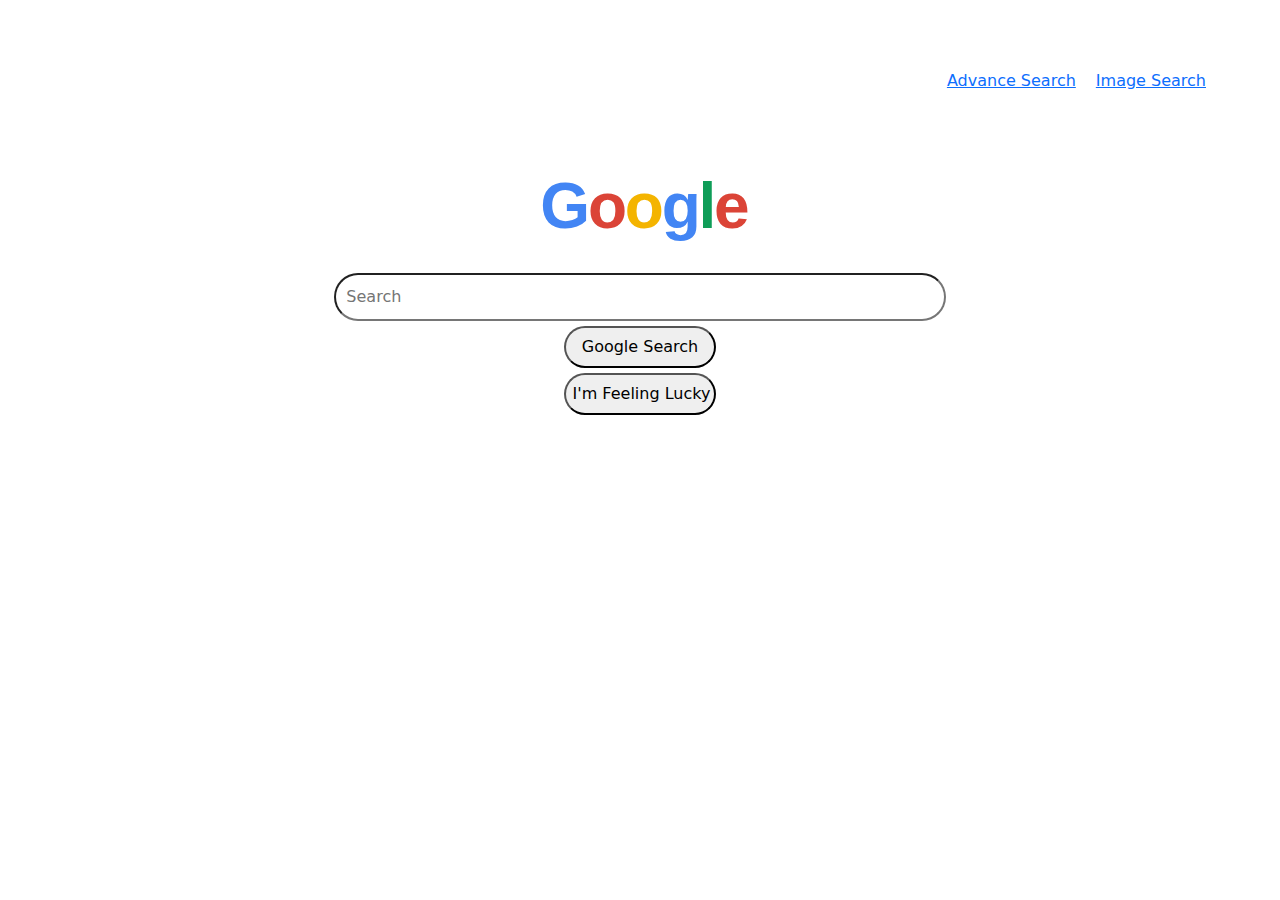
<file: index.html>
<!DOCTYPE html>
<html lang="en">
    <head>
        <title>Google Search</title>
        <meta name="viewport" content="width=device-width, initial-scale=1.0">
        <meta charset="UTF-8">
        <link href="https://cdn.jsdelivr.net/npm/bootstrap@5.3.3/dist/css/bootstrap.min.css" rel="stylesheet" integrity="sha384-QWTKZyjpPEjISv5WaRU9OFeRpok6YctnYmDr5pNlyT2bRjXh0JMhjY6hW+ALEwIH" crossorigin="anonymous">
        <link href="styles.css" rel="stylesheet">
    </head>
    <body>
        <div class="links">
            <a href="advance_search.html">Advance Search</a>
            <a href="image_search.html"> Image Search</a>
        </div>
        <div class="text_div">
            <h1 class="logo">
                <span class="blue">G</span>
                <span class="red">o</span>
                <span class="yellow">o</span>
                <span class="blue">g</span>
                <span class="green">l</span>
                <span class="red">e</span>
            </h1>
        </div>
        <div class="search_div">
            <form class="search_form" action="https://www.google.com/search">
                <div>
                    <input type="text" class="search_bar" placeholder="Search" name="q">
                </div>
                <div>
                    <input class="s_button" type="submit" value="Google Search">
                    <input class="s_button" type="submit" name="btnI" value="I'm Feeling Lucky">
                </div>
                <div></div>
            </form>
        </div>
    </body>
</html>
</file>
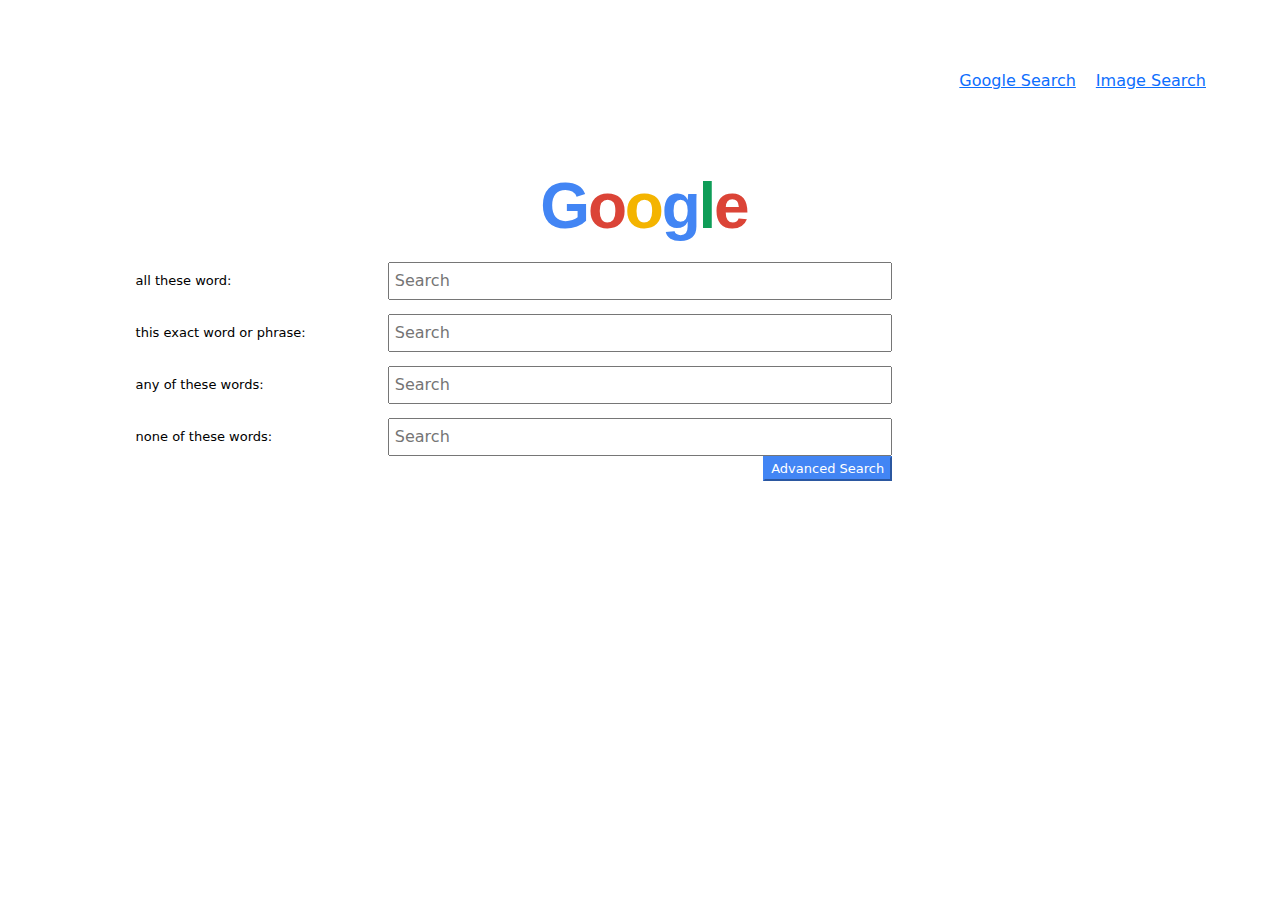
<file: advance_search.html>
<!DOCTYPE html>
<html lang="en">
    <head>
        <title>Advance Search</title>
        <meta name="viewport" content="width=device-width, initial-scale=1.0">
        <meta charset="UTF-8">
        <link href="https://cdn.jsdelivr.net/npm/bootstrap@5.3.3/dist/css/bootstrap.min.css" rel="stylesheet" integrity="sha384-QWTKZyjpPEjISv5WaRU9OFeRpok6YctnYmDr5pNlyT2bRjXh0JMhjY6hW+ALEwIH" crossorigin="anonymous">
        <link href="styles.css" rel="stylesheet">
    </head>
    <body>
        <div class="links"><a href="index.html">Google Search   </a><a href="image_search.html">Image Search</a></div>
        <div class="text_div">
            <h1 class="logo">
                <span class="blue">G</span>
                <span class="red">o</span>
                <span class="yellow">o</span>
                <span class="blue">g</span>
                <span class="green">l</span>
                <span class="red">e</span>
            </h1>
        </div>
        <div class="search_div">
            <form class="search_form" action="https://www.google.com/search">
                <div class="adv_search_bars">
                    <label>all these word:</label>
                    <input type="text" name="as_q" class="adv_search_bar" placeholder="Search">
                </div>
                <div class="adv_search_bars">
                    <label>this exact word or phrase:</label>
                    <input type="text" name="as_epq" class="adv_search_bar" placeholder="Search">
                </div>
                <div class="adv_search_bars">
                    <label>any of these words:</label>
                    <input type="text" name="as_oq" class="adv_search_bar" placeholder="Search">
                </div>
                <div class="adv_search_bars">
                    <label>none of these words:</label>
                    <input type="text" name="as_eq" class="adv_search_bar" placeholder="Search"
                </div>
                <div class="advance_button_div"><input class="adv_search_button" type="submit" value="Advanced Search"></div>
            </form>
        </div>
    </body>
</html>
</file>
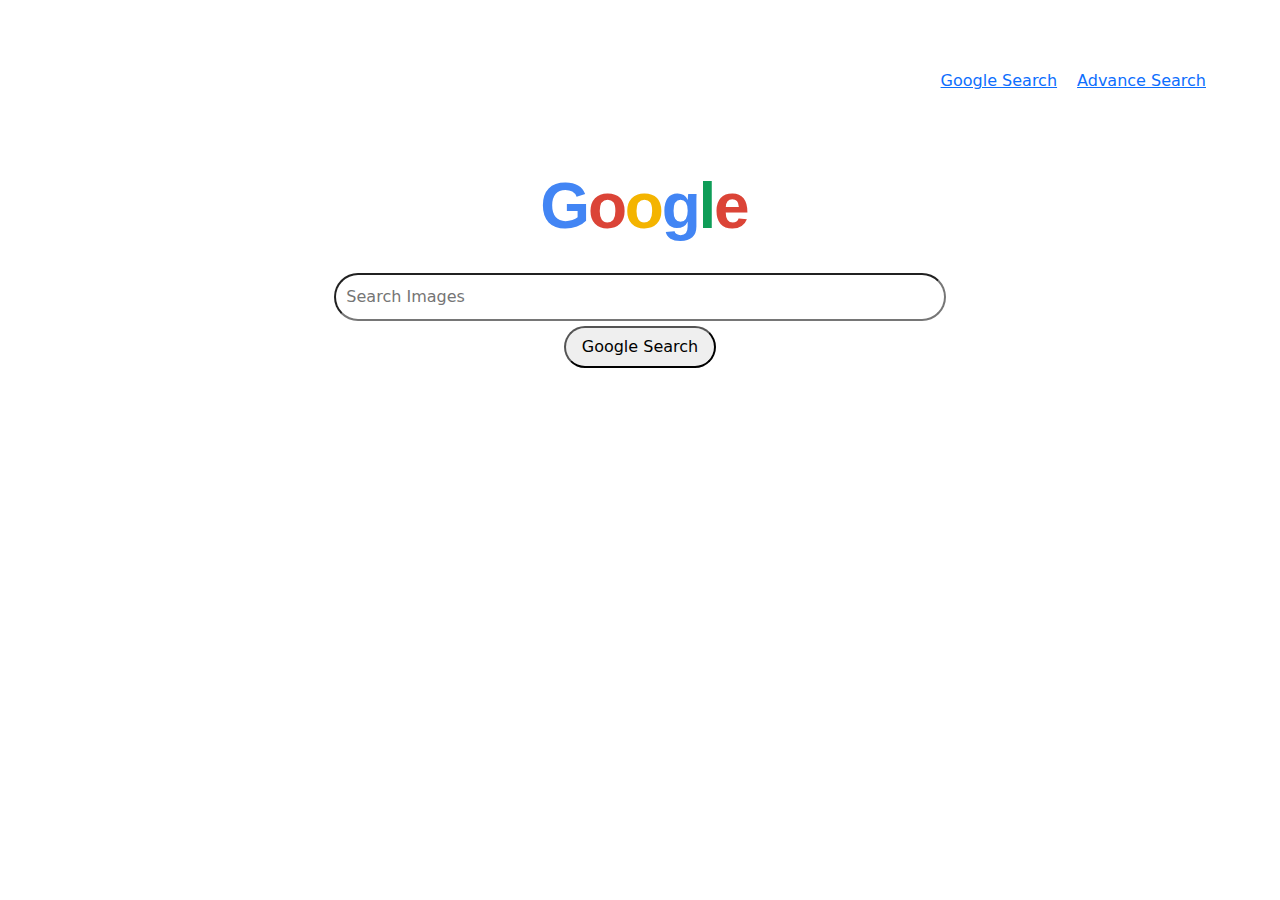
<file: image_search.html>
<!DOCTYPE html>
<html lang="en">
    <head>
        <title>Image Search</title>
        <meta name="viewport" content="width=device-width, initial-scale=1.0">
        <meta charset="UTF-8">
        <link href="https://cdn.jsdelivr.net/npm/bootstrap@5.3.3/dist/css/bootstrap.min.css" rel="stylesheet" integrity="sha384-QWTKZyjpPEjISv5WaRU9OFeRpok6YctnYmDr5pNlyT2bRjXh0JMhjY6hW+ALEwIH" crossorigin="anonymous">
        <link href="styles.css" rel="stylesheet">
    </head>
    <body>
        <div class="links"><a href="index.html">Google Search</a><a href="advance_search.html">Advance Search  </a></div>
        <div class="text_div">
            <h1 class="logo">
                <span class="blue">G</span>
                <span class="red">o</span>
                <span class="yellow">o</span>
                <span class="blue">g</span>
                <span class="green">l</span>
                <span class="red">e</span>
            </h1>
        </div>
        <div class="search_div">
            <form class="search_form" action="https://www.google.com/search">
                <div>
                    <input type="text" name="q" class="search_bar" placeholder="Search Images">
                </div>
                <input type="hidden" name="tbm" value="isch">
                <div><input type="submit" value="Google Search" class="s_button"></div>
            </form>
        </div>
    </body>
</html>
</file>
<file: styles.css>
.search_div {
    display: flex;
    margin: auto;
    width: 90%;
    padding: 10px;
    justify-content: center;
    align-items: center;

}

.search_bar {
    display: flex;
    margin: auto;
    margin-top: 10px;
    width: 60%;
    padding: 10px;
    border-radius: 50px;
    justify-content: center;
    align-items: center;

}

.search_form {
    margin: auto;
    width: 90%;
    /*color: rgb(151, 86, 7);*/
}

.s_button {
    display: flex;
    margin: auto;
    margin-top: 5px;
    width: 15%;
    padding: 7px;
    border-radius: 50px;
    justify-content: center;
    align-items: center;

}

.adv_search_button {
    background-color:#4285F4;
    color: white;
    border-color: #4285F4;
    font-size: small;
}

.advance_button_div {
    display: flex;
    justify-content: right;
    align-items: center;
    width: 50%;
    margin: auto;
}

.text_div {
    margin-top: 70px;
    text-align: center;
}

.google_text {
    font-size: 100px;
    color: gainsboro;
}

.links {
    display: flex;
    justify-content: right;
    align-items: right;
    margin-top: 5%;
    margin-right: 5%;
}

a {
    margin-right: 5px;
    margin-left: 5px;
    border-radius: 50px;
    padding: 5px;
}

.logo {
  font-size: 64px;
  font-family: Arial, sans-serif;
  font-weight: bold;
  letter-spacing: -10px;
}

.blue   { color: #4285F4; }
.red    { color: #DB4437; }
.yellow { color: #F4B400; }
.green  { color: #0F9D58; }

.adv_search_bar {
    display: flex;
    margin: auto;
    margin-top: -30px;
    width: 50%;
    padding: 5px;
    justify-content: center;
    align-items: center;
}

.adv_search_bars {
    margin: auto;
    margin-bottom: 10px;
    width: 100%;
    padding: 5px;
}

label {
    color: black;
    font-size: small;
}
</file>
